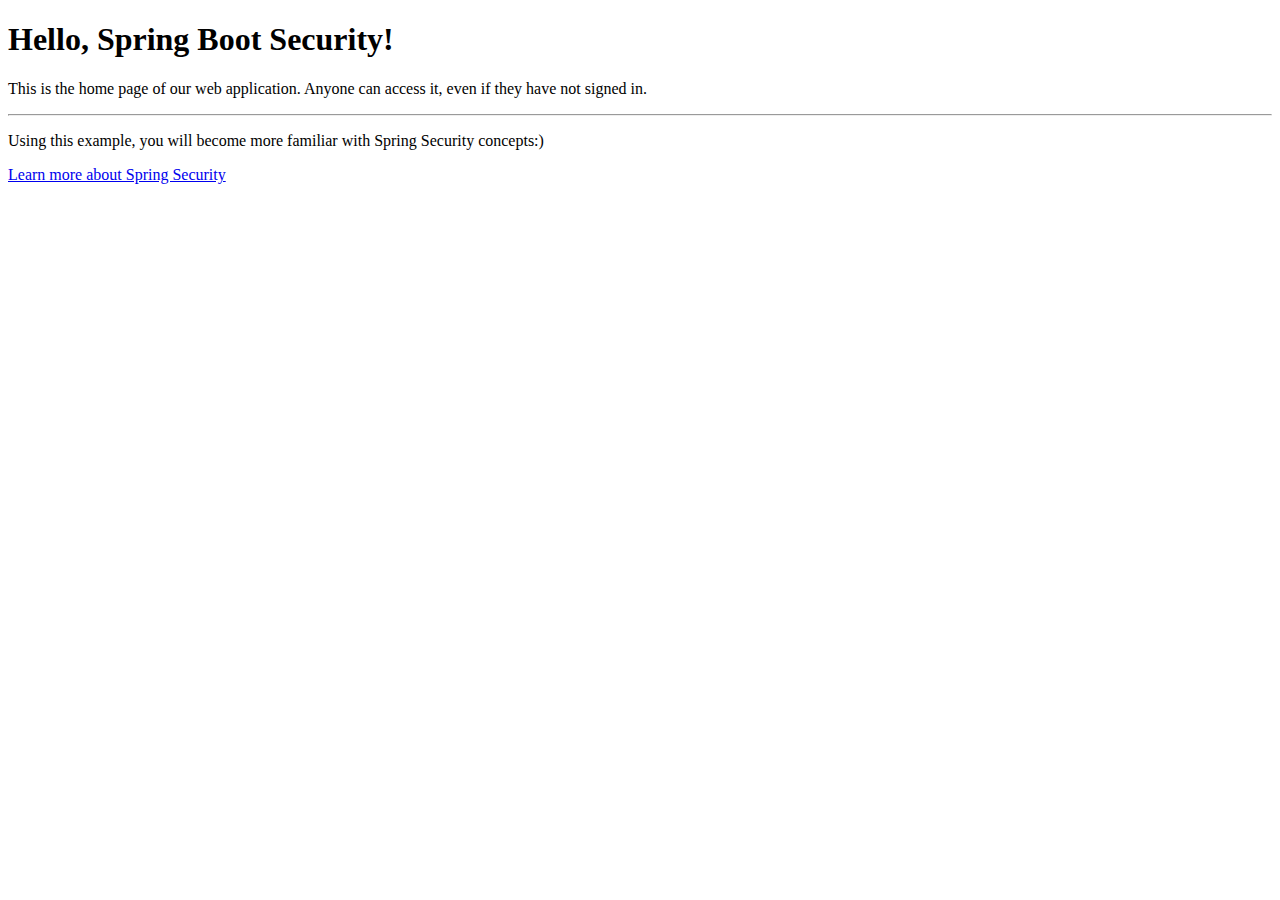
<file: src/main/resources/templates/index.html>
<!DOCTYPE html>
<html xmlns:th="http://www.thymeleaf.org">
<head th:insert="fragments.html :: headerfiles"></head>
<body>
<header th:insert="fragments.html :: nav"></header>
<!-- Page content goes here -->
<div class="container">
    <div class="jumbotron">
        <h1 class="display-4">Hello, Spring Boot Security!</h1>
        <p class="lead">This is the home page of our web application. Anyone can access it, even if they have not signed in.</p>
        <hr class="my-4">
        <p>Using this example, you will become more familiar with Spring Security concepts:)</p>
        <p class="lead">
            <a class="btn btn-primary btn-lg" href="https://spring.io/projects/spring-security" role="button">
                Learn more about Spring Security</a>
        </p>
    </div>
</div>
</body>
</html>
</file>
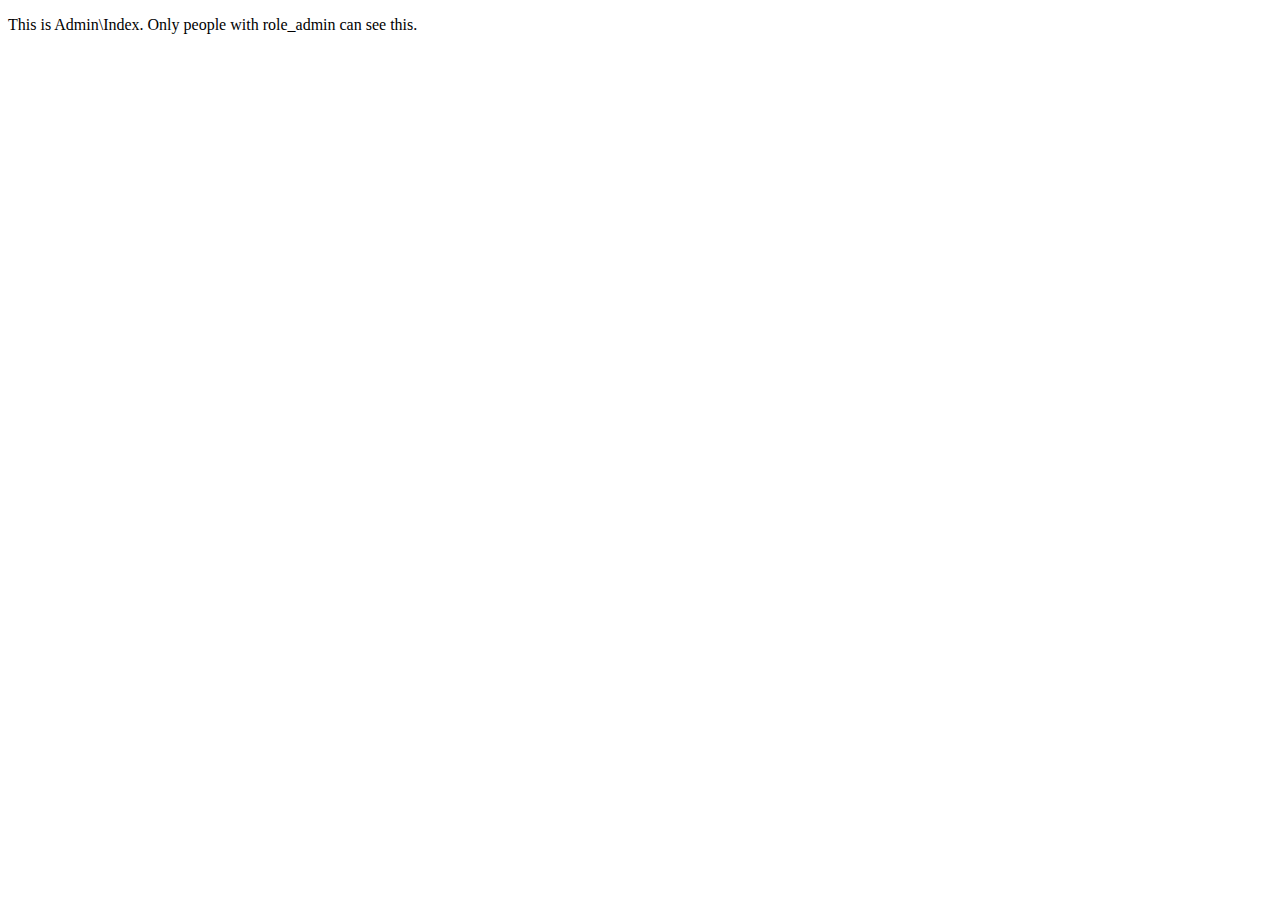
<file: src/main/resources/templates/admin/index.html>
<!DOCTYPE html>
<html xmlns:th="http://www.thymeleaf.org">
<head th:insert="fragments.html :: headerfiles"></head>
<body>
<header th:insert="fragments.html :: nav"></header>
<!-- Page content goes here -->
<div class="container">
    <p>This is Admin\Index. Only people with role_admin can see this.</p>
</div>
</body>
</html>
</file>
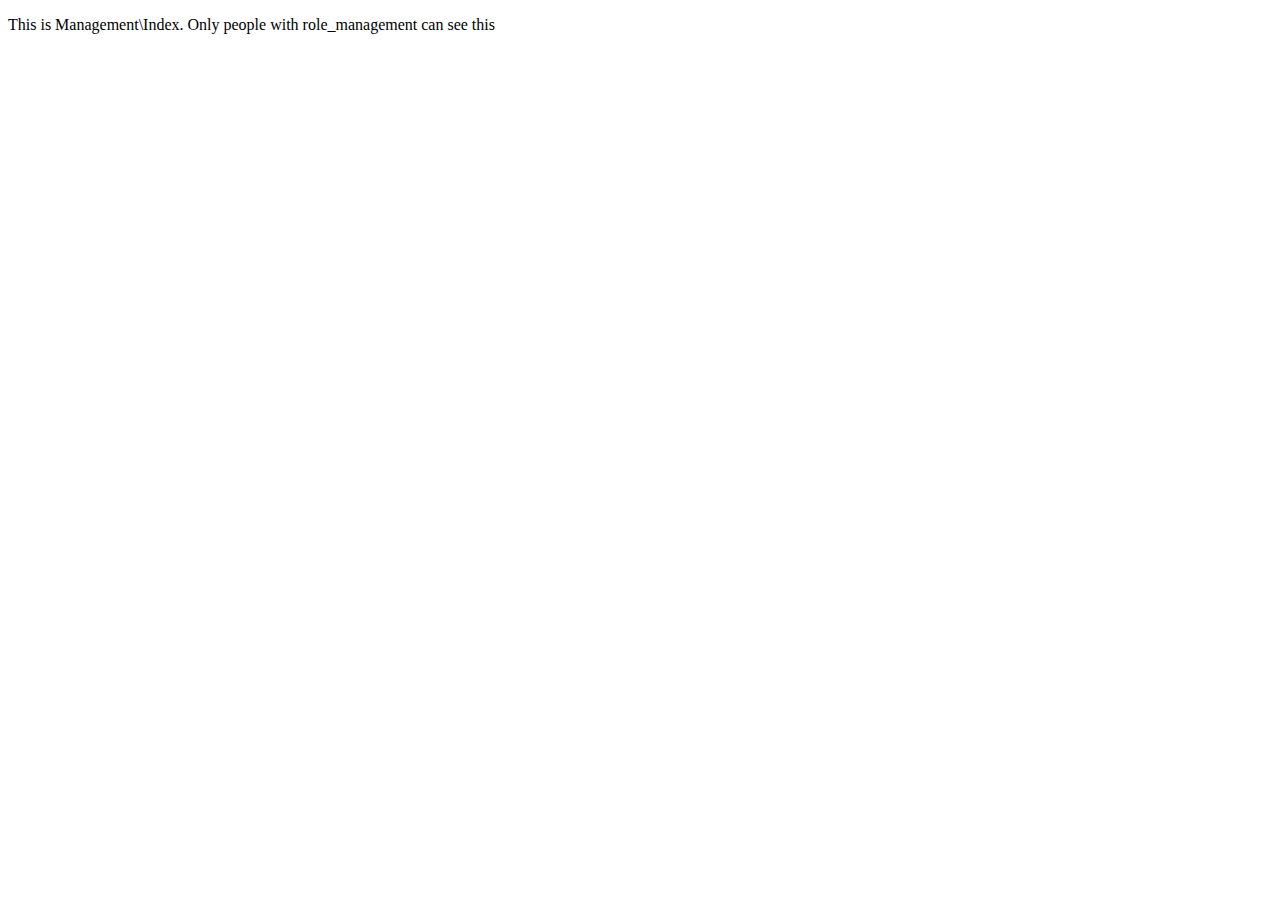
<file: src/main/resources/templates/management/index.html>
<!DOCTYPE html>
<html xmlns:th="http://www.thymeleaf.org">
<head th:insert="fragments.html :: headerfiles"></head>
<body>
<header th:insert="fragments.html :: nav"></header>
<!-- Page content goes here -->
<div class="container">
    <p>This is Management\Index. Only people with role_management can see this</p>
</div>
</body>
</html>
</file>
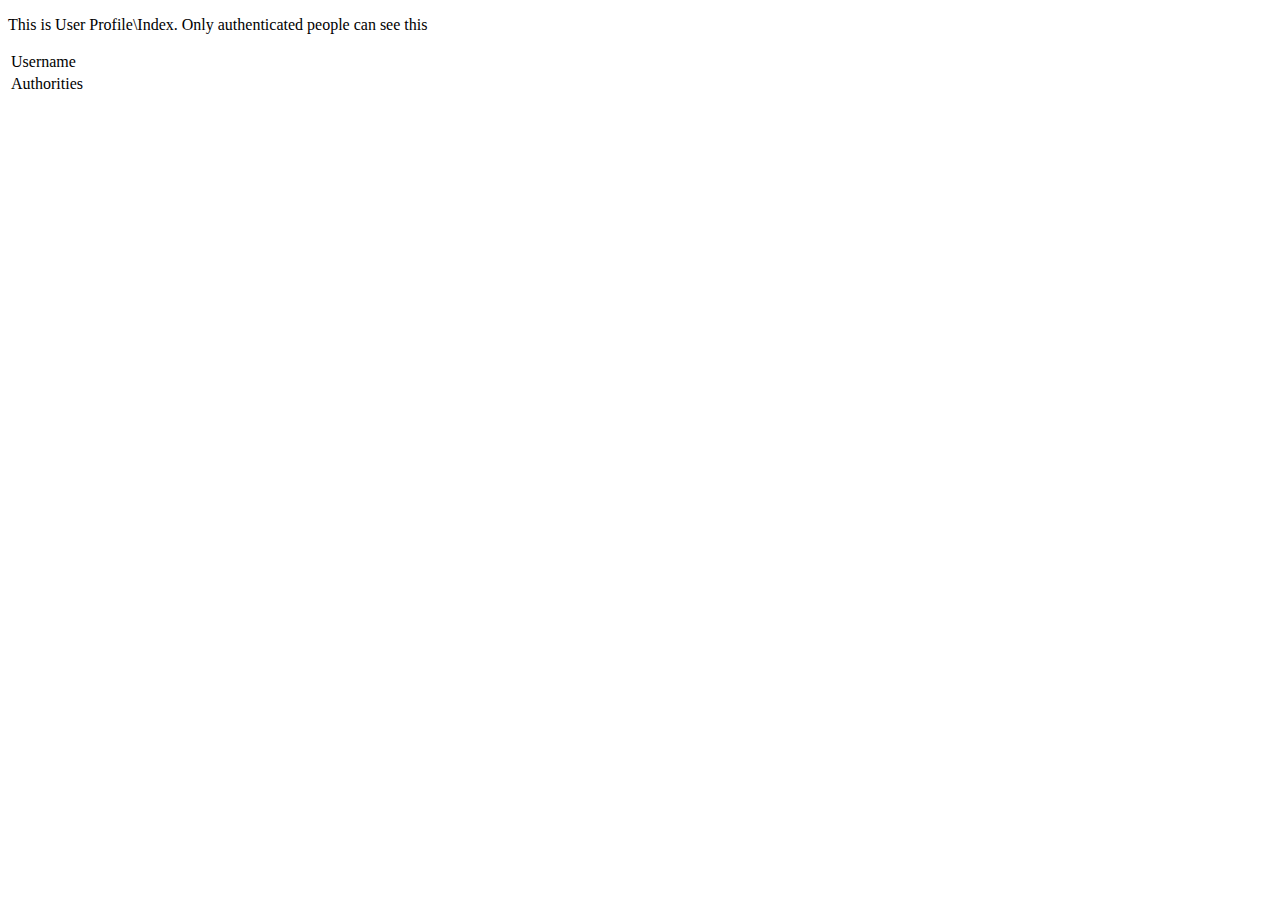
<file: src/main/resources/templates/profile/index.html>
<!DOCTYPE html>
<html xmlns:th="http://www.thymeleaf.org"
      xmlns:sec="http://www.thymeleaf.org/extras/spring-security">

<head th:insert="fragments.html :: headerfiles"></head>
<body>
<header th:insert="fragments.html :: nav"></header>
<!-- Page content goes here -->
<div class="container">
    <p>This is User Profile\Index. Only authenticated people can see this</p>
    <table>
        <tr>
            <td>Username</td>
            <td><span sec:authentication="name"></span></td>
        </tr>
        <tr>
            <td>Authorities</td>
            <td><span sec:authentication="principal.authorities"></span></td>
        </tr>
    </table>
</div>
</body>
</html>
</file>
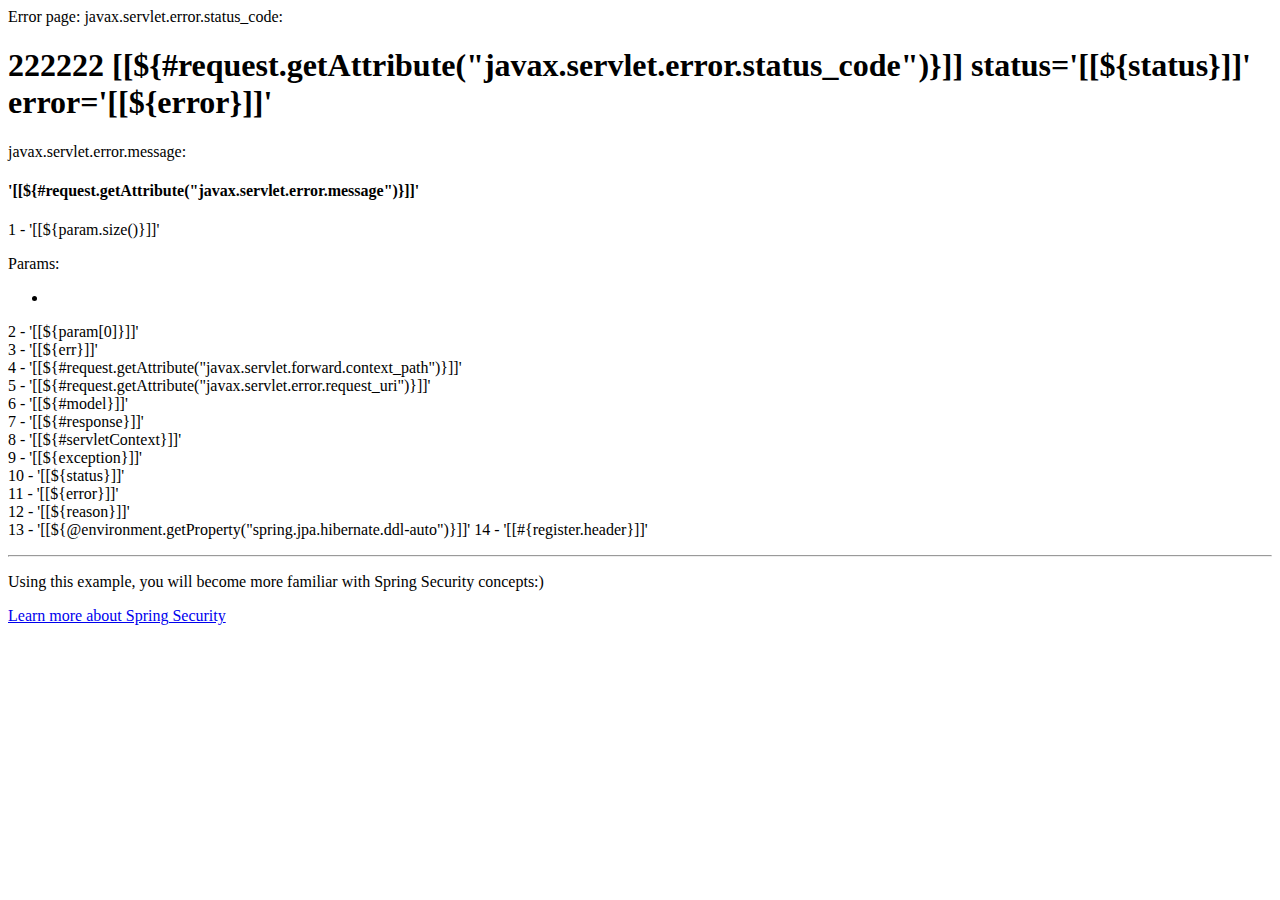
<file: src/main/resources/templates/error2.html>
<!DOCTYPE html>
<html xmlns:th="http://www.thymeleaf.org">
<head th:insert="fragments.html :: headerfiles"></head>
<body>
<header th:insert="fragments.html :: nav"></header>
<!-- Page content goes here -->
<div class="container">
    <div class="jumbotron bg-warning">
        Error page: javax.servlet.error.status_code:
        <h1 class="display-4">222222 [[${#request.getAttribute("javax.servlet.error.status_code")}]] status='[[${status}]]' error='[[${error}]]'</h1>
        javax.servlet.error.message:
        <h4 class=""> '[[${#request.getAttribute("javax.servlet.error.message")}]]'</h4>
        <p class="lead">
            1 - '[[${param.size()}]]'<br>

            <div th:if="${param.size()>0}">
                Params:
                <ul th:each="a : ${param}">
                    <li th:text="|${a.key} - ${a.value[0]}|"></li>
                </ul>
            </div>

            2 - '[[${param[0]}]]'<br>
            3 - '[[${err}]]'<br>
            4 - '[[${#request.getAttribute("javax.servlet.forward.context_path")}]]'<br>
            5 - '[[${#request.getAttribute("javax.servlet.error.request_uri")}]]'<br>
            6 - '[[${#model}]]'<br>
            7 - '[[${#response}]]'<br>
            8 - '[[${#servletContext}]]'<br>
            9 - '[[${exception}]]'<br>
            10 - '[[${status}]]'<br>
            11 - '[[${error}]]'<br>
            12 - '[[${reason}]]'<br>
            13 - '[[${@environment.getProperty("spring.jpa.hibernate.ddl-auto")}]]'
            14 - '[[#{register.header}]]'
        </p>

        <hr class="my-4">
        <p>Using this example, you will become more familiar with Spring Security concepts:)</p>
        <p class="lead">
            <a class="btn btn-primary btn-lg" href="https://spring.io/projects/spring-security" role="button">
                Learn more about Spring Security</a>
        </p>
    </div>
</div>
</body>
</html>
</file>
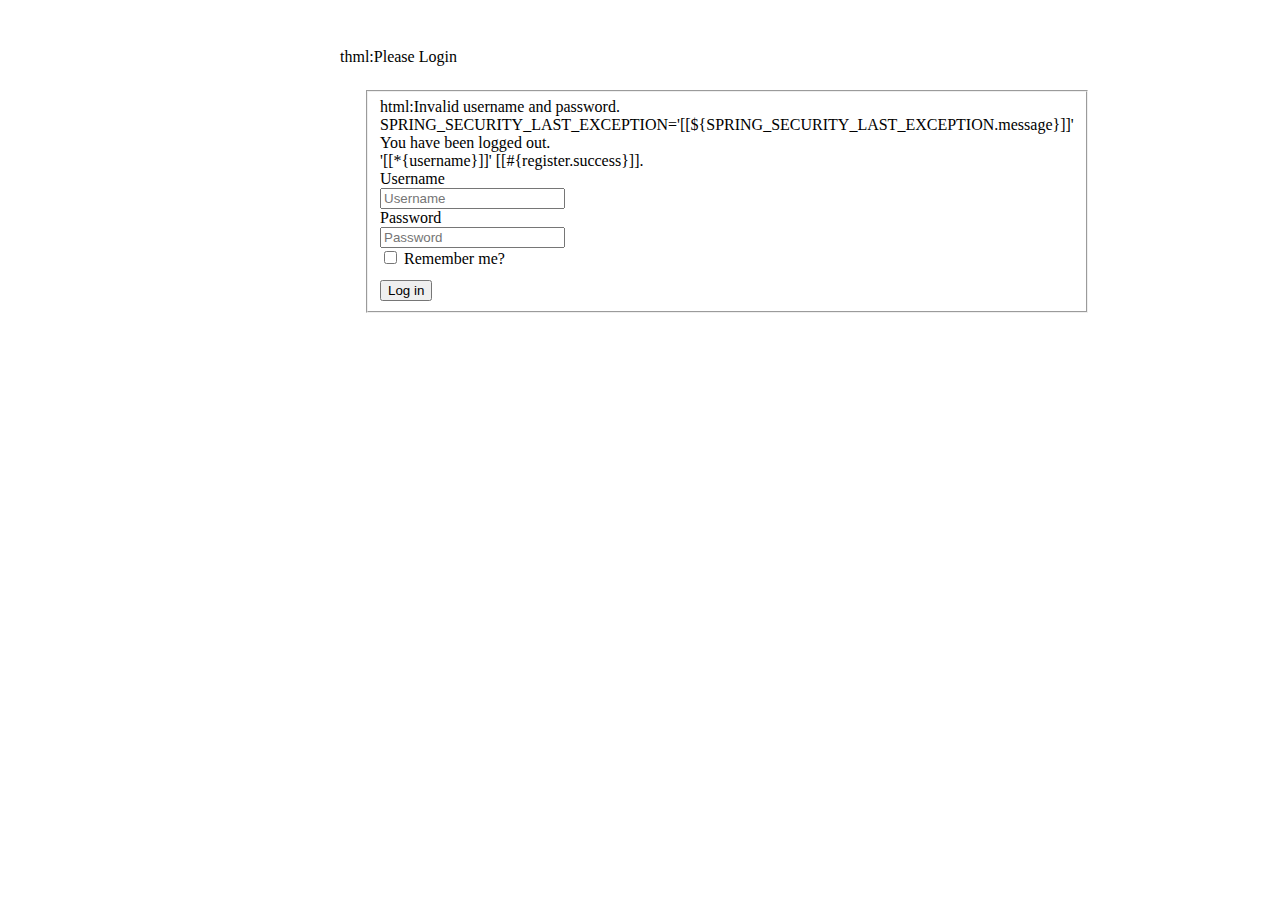
<file: src/main/resources/templates/login.html>
<html xmlns:th="http://www.thymeleaf.org">
<head th:insert="fragments.html :: headerfiles">
    <title>Log in</title>
</head>
<body>
<header th:insert="fragments.html :: nav"></header>
<div class="container">
    <div style="width:600px;margin-left: auto;margin-right: auto;margin-top:24px;padding: 24px;">
        <div class="card">
            <div class="card-header">
                <i class="fa fa-user"></i> thml:Please Login
            </div>
            <div class="card-block" style="padding: 24px;">
                <form name="f" th:action="@{/mysignin}" method="post" th:object="${user}">

<!--                    <div th:if="${#fields.hasErrors('*')}" class='my-3 error form-control bg-warning'>-->
<!--                        <div th:errors="*{all}" class='error'></div>-->
<!--                    </div>-->

                    <div th:if="${#fields.hasErrors('global')}" class='my-3 error form-control bg-warning'>
                        <div th:errors="*{global}" class='error'></div>
                    </div>

                    <fieldset>
                        <!-- Thymeleaf + Spring Security error display -->
                        <div th:if="${param.error}" class="alert alert-danger">
                            html:Invalid username and password. SPRING_SECURITY_LAST_EXCEPTION='[[${SPRING_SECURITY_LAST_EXCEPTION.message}]]'
                        </div>

<!--                        <p>param.logout = [[${param.logout}]]</p>-->
                        <div th:if="${param.logout}" class="alert alert-warning">
                            You have been logged out.
                        </div>

                        <div th:if="${param.regsuccess}" class="alert alert-warning">
                            '[[*{username}]]' [[#{register.success}]].
                        </div>

                        <!-- Login Controls -->
                        <div class="form-group">
                            <label for="username">Username</label>
                            <div th:if="${#fields.hasErrors('username')}" th:errors="*{username}" class='error alert-danger'></div>
                            <input type="text" class="form-control" id="username" name="username" th:value="*{username}"
                                   placeholder="Username">
                        </div>

                        <div class="form-group">
                            <label for="password">Password</label>
                            <div th:if="${#fields.hasErrors('password')}" th:errors="*{password}" class='error alert-danger'></div>
                            <input type="password" class="form-control" id="password" name="password" th:value="*{password}"
                                   placeholder="Password">

                            <div class="input-group-addon">
                                <a href=""><i class="fa fa-eye-slash" aria-hidden="true"></i></a>
                            </div>

                        </div>

                        <div class="form-check">
                            <input type="checkbox" class="form-check-input" id="checkRememberMe" name="checkRememberMe">
                            <label class="form-check-label" for="checkRememberMe">Remember me?</label>
                        </div>

                        <!-- Login Button -->
                        <div class="form-actions" style="margin-top: 12px;">
                            <button type="submit" class="btn btn-success">Log in</button>
                        </div>
                    </fieldset>
                </form>
            </div>
        </div>
    </div>
</div>
</body>
</html>
</file>
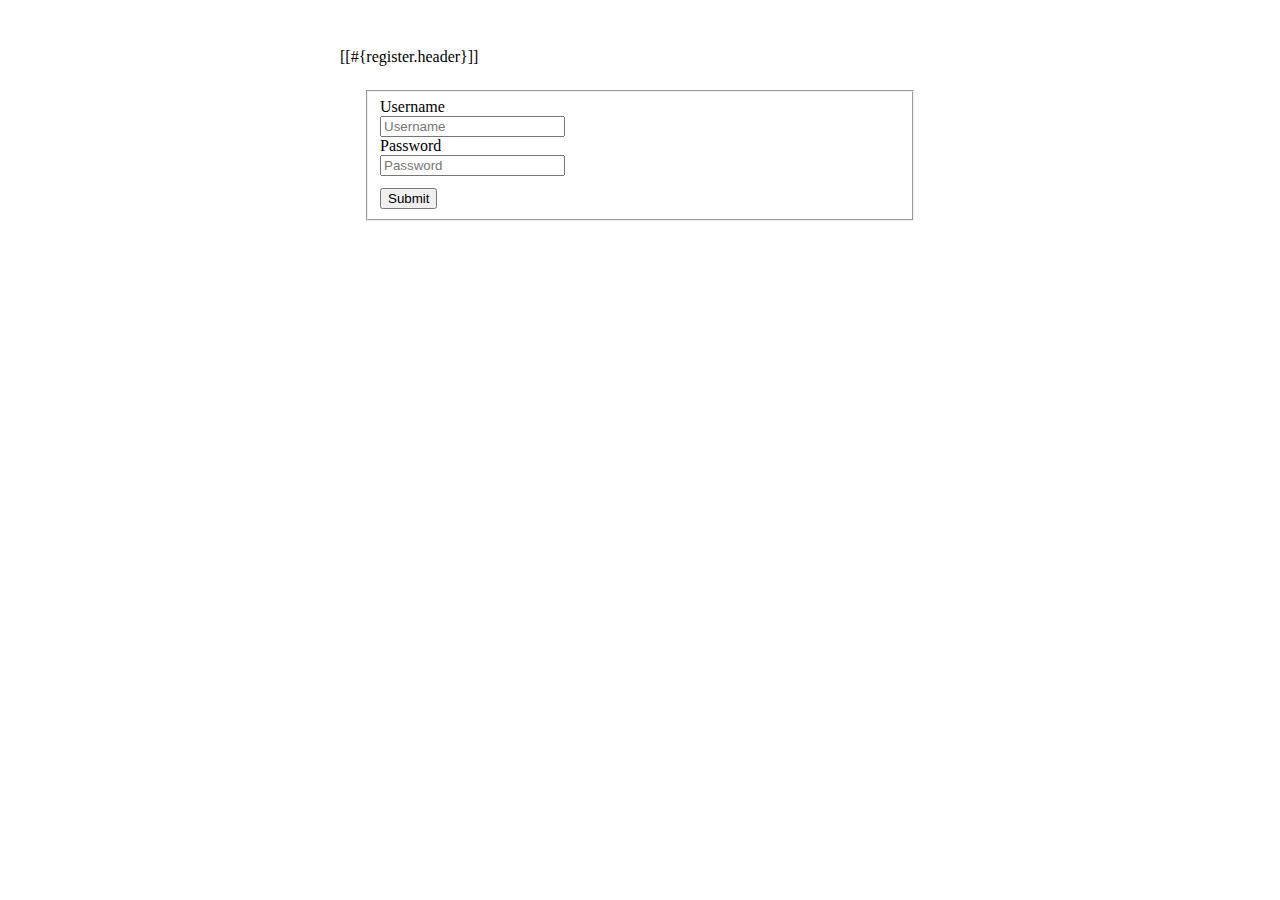
<file: src/main/resources/templates/register.html>
<html xmlns:th="http://www.thymeleaf.org">
<head th:insert="fragments.html :: headerfiles">
    <title>Register</title>
</head>
<body>
<header th:insert="fragments.html :: nav"></header>
<div class="container">
    <div style="width:600px;margin-left: auto;margin-right: auto;margin-top:24px;padding: 24px;">
        <div class="card">
            <div class="card-header">
                <i class="fa fa-user"></i> [[#{register.header}]]
            </div>
            <div class="card-block bg-light" style="padding: 24px;">
                <form name="f" th:action="@{/reg_process}" method="post" th:object="${user}">

<!--                    <div th:if="${#fields.hasErrors('*')}" class='my-3 error form-control bg-warning'>-->
<!--                        <div th:errors="*{all}" class='error'></div>-->
<!--                    </div>-->

                    <div th:if="${#fields.hasErrors('global')}" class='my-3 error form-control bg-warning'>
                        <div th:errors="*{global}" class='error'></div>
                    </div>

                    <fieldset>

                        <div class="form-group">
                            <label for="username">Username</label>
                            <div th:if="${#fields.hasErrors('username')}" th:errors="*{username}" class='error alert-danger'></div>
                            <input type="text" class="form-control" id="username" name="username" th:value="*{username}"
                                   placeholder="Username">
                        </div>

                        <div class="form-group">
                            <label for="password">Password</label>
                            <div th:if="${#fields.hasErrors('password')}" th:errors="*{password}" class='error alert-danger'></div>
                            <input type="password" class="form-control" data-toggle="password" id="password" name="password" th:value="*{password}"
                                   placeholder="Password"><div class="input-group-append">
                                <div class="input-group-text">
                                    <a href=""><i class="fa fa-eye-slash"></i></a>
                                </div>
                            </div>

                        </div>

                        <div class="form-actions" style="margin-top: 12px;">
                            <button type="submit" class="btn btn-success">Submit</button>
                        </div>
                    </fieldset>
                </form>
            </div>
        </div>
    </div>
</div>
</body>
</html>
</file>
